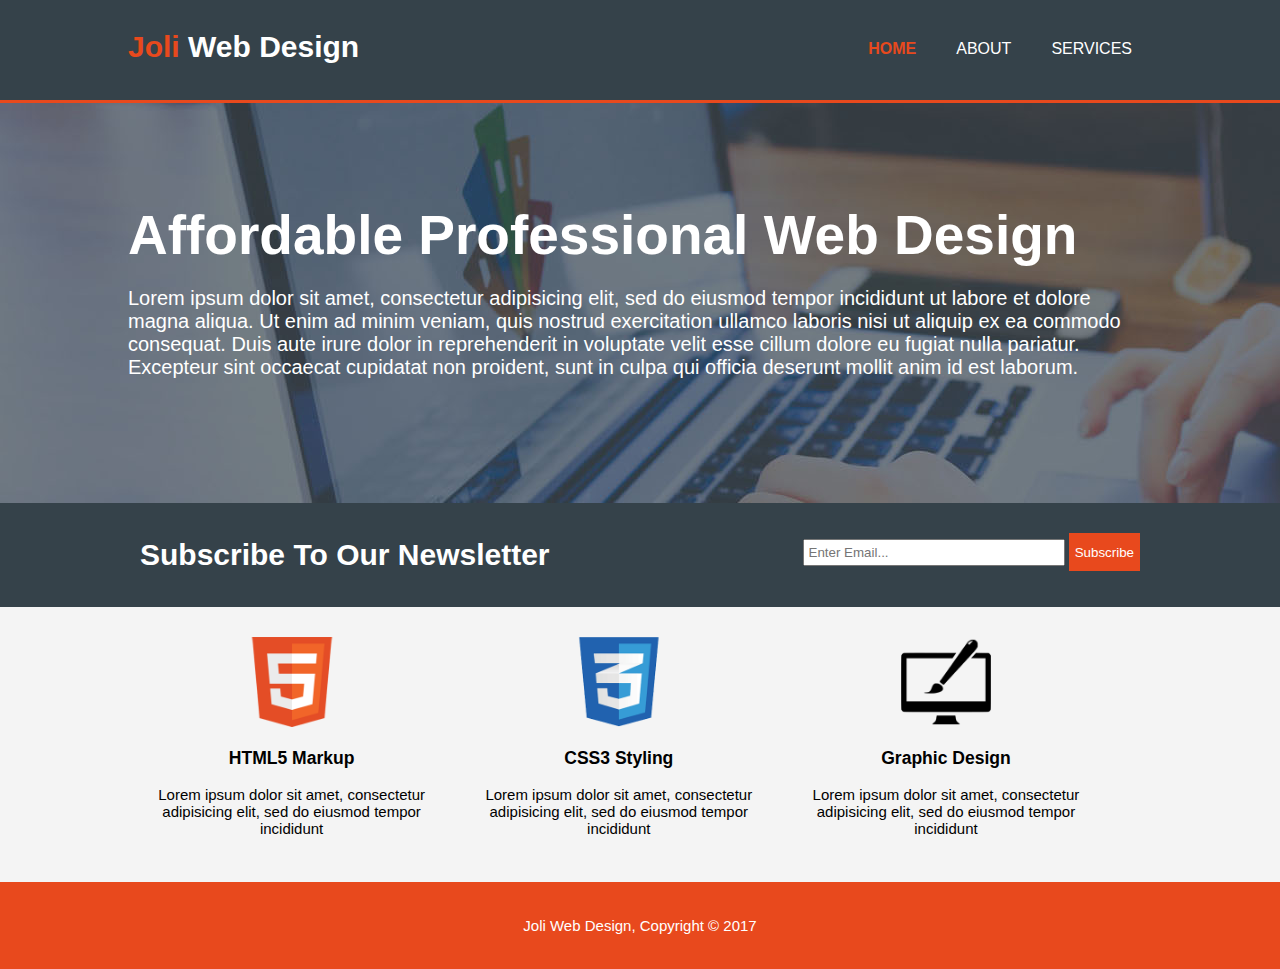
<file: index.html>
<!DOCTYPE html>
<html lang="en" dir="ltr">
  <head>
    <meta charset="utf-8">
    <meta name="veiwport" content="width=device-width">
    <title>Joli Web Design | Welcome</title>
    <link rel="stylesheet" href="./css/style.css">
  </head>
  <body>
    <header>
      <div class="container">
        <div id="branding">
          <h1><span class="highlight">Joli</span> Web Design</h1>
        </div>
        <nav>
          <ul>
            <li class="current"><a href="index.html">Home</a></li>
            <li><a href="about.html">About</a></li>
            <li><a href="services.html">Services</a></li>
          </ul>
        </nav>
      </div>
    </header>

    <section id="showcase">
      <div class="container">
        <h1>Affordable Professional Web Design</h1>
        <p>Lorem ipsum dolor sit amet, consectetur adipisicing elit, sed do eiusmod tempor incididunt ut labore et dolore magna aliqua. Ut enim ad minim veniam, quis nostrud exercitation ullamco laboris nisi ut aliquip ex ea commodo consequat. Duis aute irure dolor in reprehenderit in voluptate velit esse cillum dolore eu fugiat nulla pariatur. Excepteur sint occaecat cupidatat non proident, sunt in culpa qui officia deserunt mollit anim id est laborum.</p>
      </div>
    </section>

    <section id="newsletter">
      <div class="container">
        <h1>Subscribe To Our Newsletter</h1>
        <form>
          <input type="email" placeholder="Enter Email...">
          <button type="submit" class="button_1">Subscribe</button>
        </form>
      </div>
    </section>

    <section id="boxes">
      <div class="container">
        <div class="box">
          <img src="./img/logo_html.png">
          <h3>HTML5 Markup</h3>
          <p>Lorem ipsum dolor sit amet, consectetur adipisicing elit, sed do eiusmod tempor incididunt</p>
        </div>
        <div class="box">
          <img src="./img/logo_css.png">
          <h3>CSS3 Styling</h3>
          <p>Lorem ipsum dolor sit amet, consectetur adipisicing elit, sed do eiusmod tempor incididunt</p>
        </div>
        <div class="box">
          <img src="./img/logo_brush.png">
          <h3>Graphic Design</h3>
          <p>Lorem ipsum dolor sit amet, consectetur adipisicing elit, sed do eiusmod tempor incididunt</p>
        </div>
      </div>
    </section>

    <footer>
      <p>Joli Web Design, Copyright &copy; 2017 </p>
    </footer>

  </body>
</html>
</file>
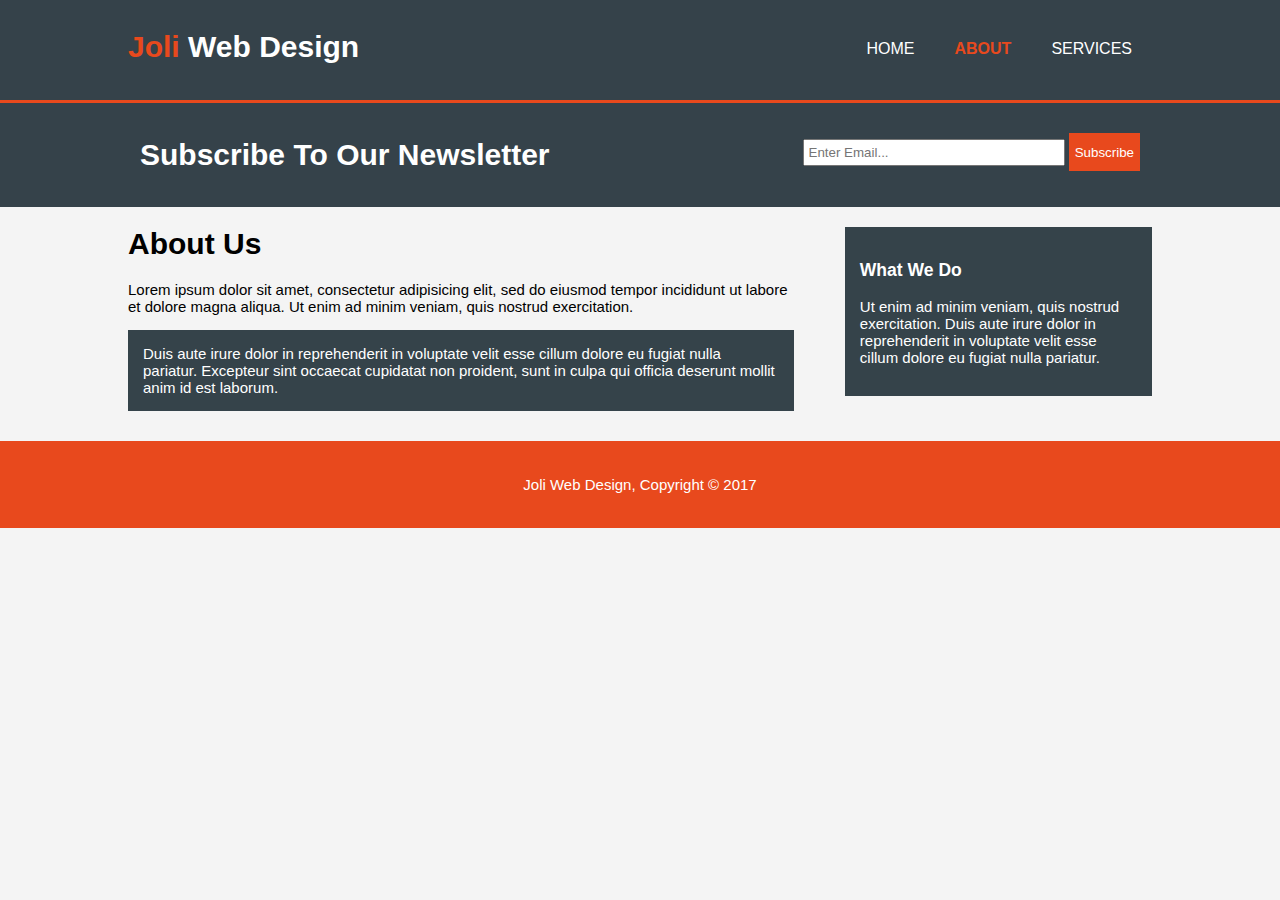
<file: about.html>
<!DOCTYPE html>
<html lang="en" dir="ltr">
  <head>
    <meta charset="utf-8">
    <meta name="veiwport" content="width=device-width">
    <title>Joli Web Design | About</title>
    <link rel="stylesheet" href="./css/style.css">
  </head>
  <body>
    <header>
      <div class="container">
        <div id="branding">
          <h1><span class="highlight">Joli</span> Web Design</h1>
        </div>
        <nav>
          <ul>
            <li><a href="index.html">Home</a></li>
            <li class="current"><a href="about.html">About</a></li>
            <li><a href="services.html">Services</a></li>
          </ul>
        </nav>
      </div>
    </header>

    <section id="newsletter">
      <div class="container">
        <h1>Subscribe To Our Newsletter</h1>
        <form>
          <input type="email" placeholder="Enter Email...">
          <button type="submit" class="button_1">Subscribe</button>
        </form>
      </div>
    </section>

    <section id="main">
      <div class="container">
        <article id="main-col">
          <h1 class="page-title">About Us</h1>
          <p>Lorem ipsum dolor sit amet, consectetur adipisicing elit, sed do eiusmod tempor incididunt ut labore et dolore magna aliqua. Ut enim ad minim veniam, quis nostrud exercitation.</p>
          <p class="dark">Duis aute irure dolor in reprehenderit in voluptate velit esse cillum dolore eu fugiat nulla pariatur. Excepteur sint occaecat cupidatat non proident, sunt in culpa qui officia deserunt mollit anim id est laborum.</p>
        </article>
        <aside id="sidebar">
          <div class="dark">
          <h3>What We Do</h3>
          <p>Ut enim ad minim veniam, quis nostrud exercitation. Duis aute irure dolor in reprehenderit in voluptate velit esse cillum dolore eu fugiat nulla pariatur. </p>
          </div>

        </aside>
      </div>
    </section>

    <footer>
      <p>Joli Web Design, Copyright &copy; 2017 </p>
    </footer>

  </body>
</html>
</file>
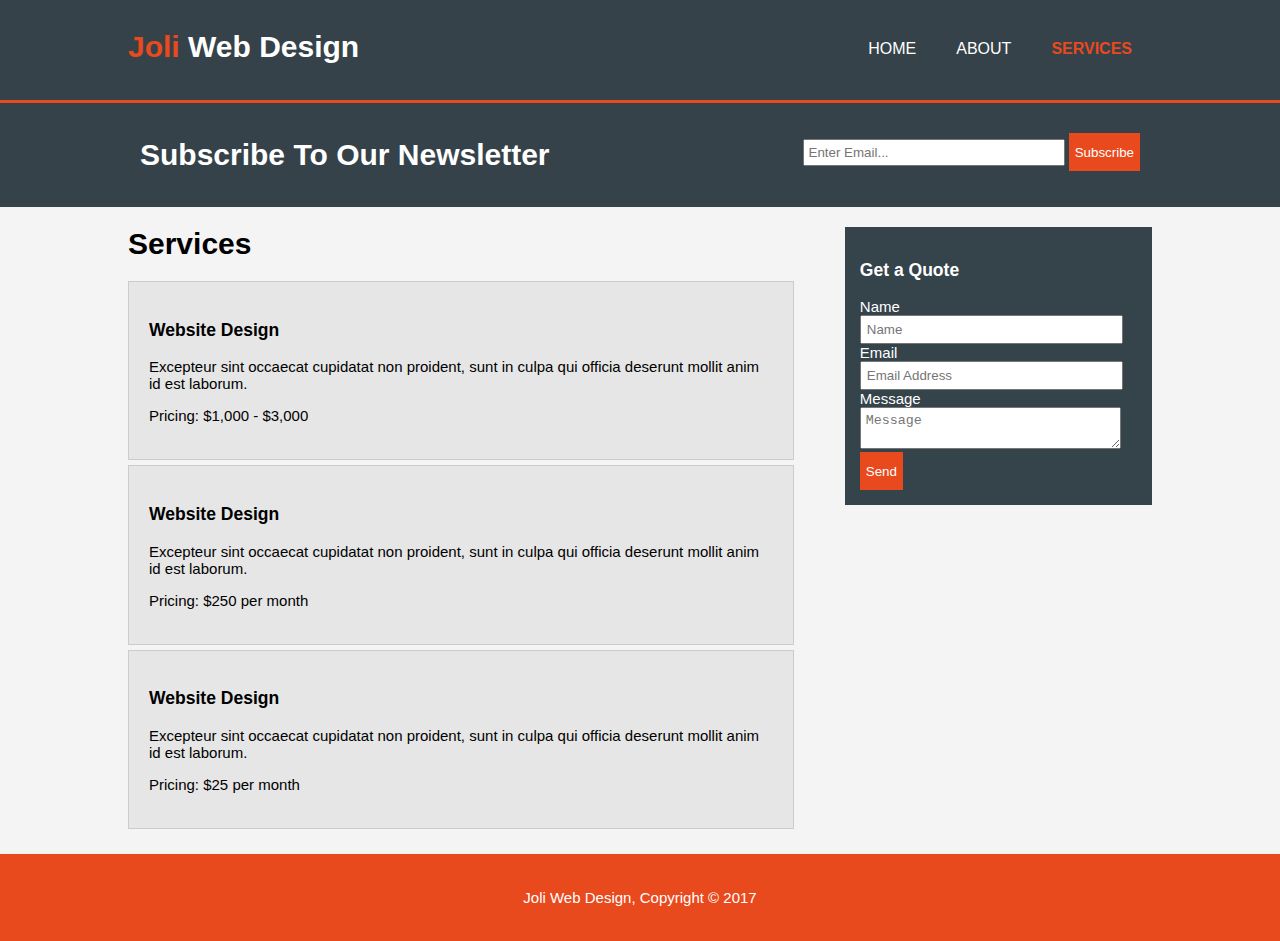
<file: services.html>
<!DOCTYPE html>
<html lang="en" dir="ltr">
  <head>
    <meta charset="utf-8">
    <meta name="veiwport" content="width=device-width">
    <title>Joli Web Design | Services</title>
    <link rel="stylesheet" href="./css/style.css">
  </head>
  <body>
    <header>
      <div class="container">
        <div id="branding">
          <h1><span class="highlight">Joli</span> Web Design</h1>
        </div>
        <nav>
          <ul>
            <li><a href="index.html">Home</a></li>
            <li><a href="about.html">About</a></li>
            <li class="current"><a href="services.html">Services</a></li>
          </ul>
        </nav>
      </div>
    </header>

    <section id="newsletter">
      <div class="container">
        <h1>Subscribe To Our Newsletter</h1>
        <form>
          <input type="email" placeholder="Enter Email...">
          <button type="submit" class="button_1">Subscribe</button>
        </form>
      </div>
    </section>

    <section id="main">
      <div class="container">
        <article id="main-col">
          <h1 class="page-title">Services</h1>
          <ul id="services">
            <li>
              <h3>Website Design</h3>
              <p>Excepteur sint occaecat cupidatat non proident, sunt in culpa qui officia deserunt mollit anim id est laborum.</p>
              <p>Pricing: $1,000 - $3,000</p>
            </li>
            <li>
              <h3>Website Design</h3>
              <p>Excepteur sint occaecat cupidatat non proident, sunt in culpa qui officia deserunt mollit anim id est laborum.</p>
              <p>Pricing: $250 per month</p>
            </li>
            <li>
              <h3>Website Design</h3>
              <p>Excepteur sint occaecat cupidatat non proident, sunt in culpa qui officia deserunt mollit anim id est laborum.</p>
              <p>Pricing: $25 per month</p>
            </li>
          </ul>
        </article>
        <aside id="sidebar">
          <div class="dark">
          <h3>Get a Quote</h3>
          <form class="quote">
            <div>
              <label>Name</label><br>
              <input type="text" placeholder="Name">
            </div>
            <div>
              <label>Email</label><br>
              <input type="email" placeholder="Email Address">
            </div>
            <div>
              <label>Message</label><br>
              <textarea placeholder="Message"></textarea>
            </div>
            <button class="button_1" type="submit">Send</button>
          </form>
          </div>

        </aside>
      </div>
    </section>

    <footer>
      <p>Joli Web Design, Copyright &copy; 2017 </p>
    </footer>

  </body>
</html>
</file>
<file: css/style.css>
body{
  font-family: Arial, Helvetica, sans-serif;
  font-size:15px;
  line-height:1.5
  padding:0;
  margin:0;
  background-color:#f4f4f4;
}

/*<Global>*/
.container{
  width: 80%;
  margin:auto;
  overflow:hidden;
}

ul{
  margin:0;
  padding:0;
}

.button_1{
  height:38px;
  background:#e8491d;
  border:0;
  padding-left:20;
  padding-right:20;
  color:#ffffff;
}

.dark{
  padding:15px;
  background:#35434a;
  color:#ffffff;
  margin-top:10px;
  margin-bottom:10px;
}
/*</Global>*/

header{
  background:#35424a;
  color:#ffffff;
  padding-top:30px;
  min-height:70px;
  border-bottom:#e8491d 3px solid;
}

header a{
  color:#ffffff;
  text-decoration: none;
  text-transform:uppercase;
  font-size:16px;
}


header li{
  float:left;
  display:inline;
  padding: 0 20px 0 20px;
}

header #branding{
  float:left;
}

header #branding h1{
  margin:0;
}

header nav{
  float:right;
  margin-top:10px;
}

header .highlight, header .current a{
  color:#e8491d;
  font-weight:bold;
}

header a:hover{
  color:#cccccc;
  font-weight:blod;

}

/*showcase*/
#showcase{
  min-height:400px;
  background:url('../img/showcase.jpg') no-repeat 0 -400px;
  text-aling:center;
  color:#ffffff;
}

#showcase h1{
  margin-top:100px;
  font-size:55px;
  margin-bottom:10px;
}

#showcase p{
  font-size:20px;
}

/*newsletter*/
#newsletter{
  padding:15px;
  color:#ffffff;
  background:#35424a;
}

#newsletter h1{
   float:left;
}

#newsletter form{
   float:right;
   margin-top:15px;
}

#newsletter input[type="email"]{
  padding:4px;
  height:25;
  width:250px;
}

/*boxes*/
#boxes{
  margin-top:20px;
}

#boxes .box{
  float:left;
  text-align: center;
  width:30%;
  padding:10px;
}

#boxes .box img{
  width:90px;
}

/*sidebar*/
aside#sidebar{
  float:right;
  width:30%;
  margin-top:10px;
}

aside#sidebar .quote input, aside#sidebar .quote textarea{
  width:90%;
  padding:5px;
}

article#main-col{
  float:left;
  width:65%;
}

/*services*/
ul#services li{
  list-style: none;
  padding:20px;
  border: #cccccc solid 1px;
  margin-bottom:5px;
  background:#e6e6e6;
}

footer{
  padding:20px;
  margin-top:20px;
  color:#ffffff;
  background-color:#e8491d;
  text-align: center;
}

/*media Queries*/
@media(max-width: 768px){
  header #branding,
  header nav,
  header nav li,
  #newsletter h1,
  #newsletter form,
  #boxes .box,
  article#main-col,
  aside#sidebar{
    float:none;
    text-align:center;
    width:100%;
  }

  header{
    padding-bottom:20px;
  }

  #showcase h1{
    margin-top:40px;
  }

  #newsletter button, .quote button{
    display:block;
    width:100%;
  }

  #newsletter form input[type="email"], .quote input, quote textarea{
    width:100%;
    margin-bottom:5px;
  }
}
</file>
